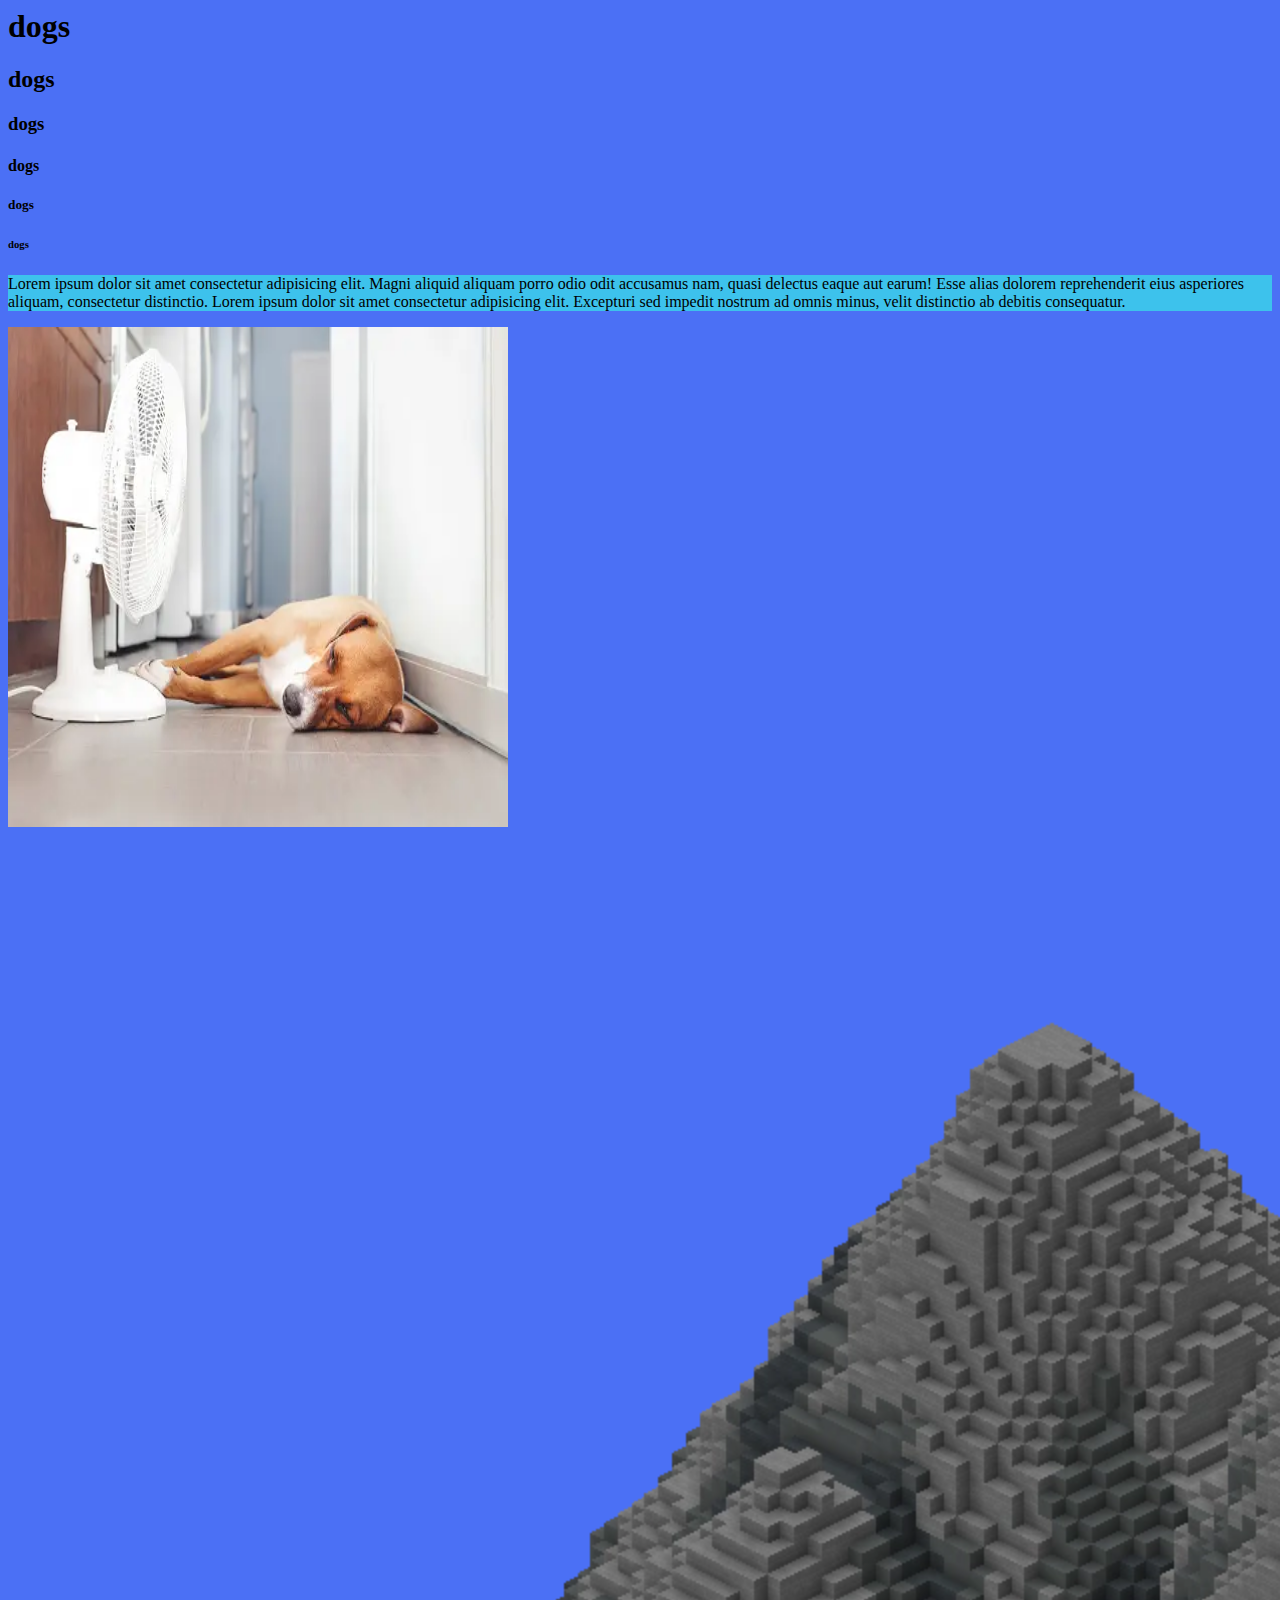
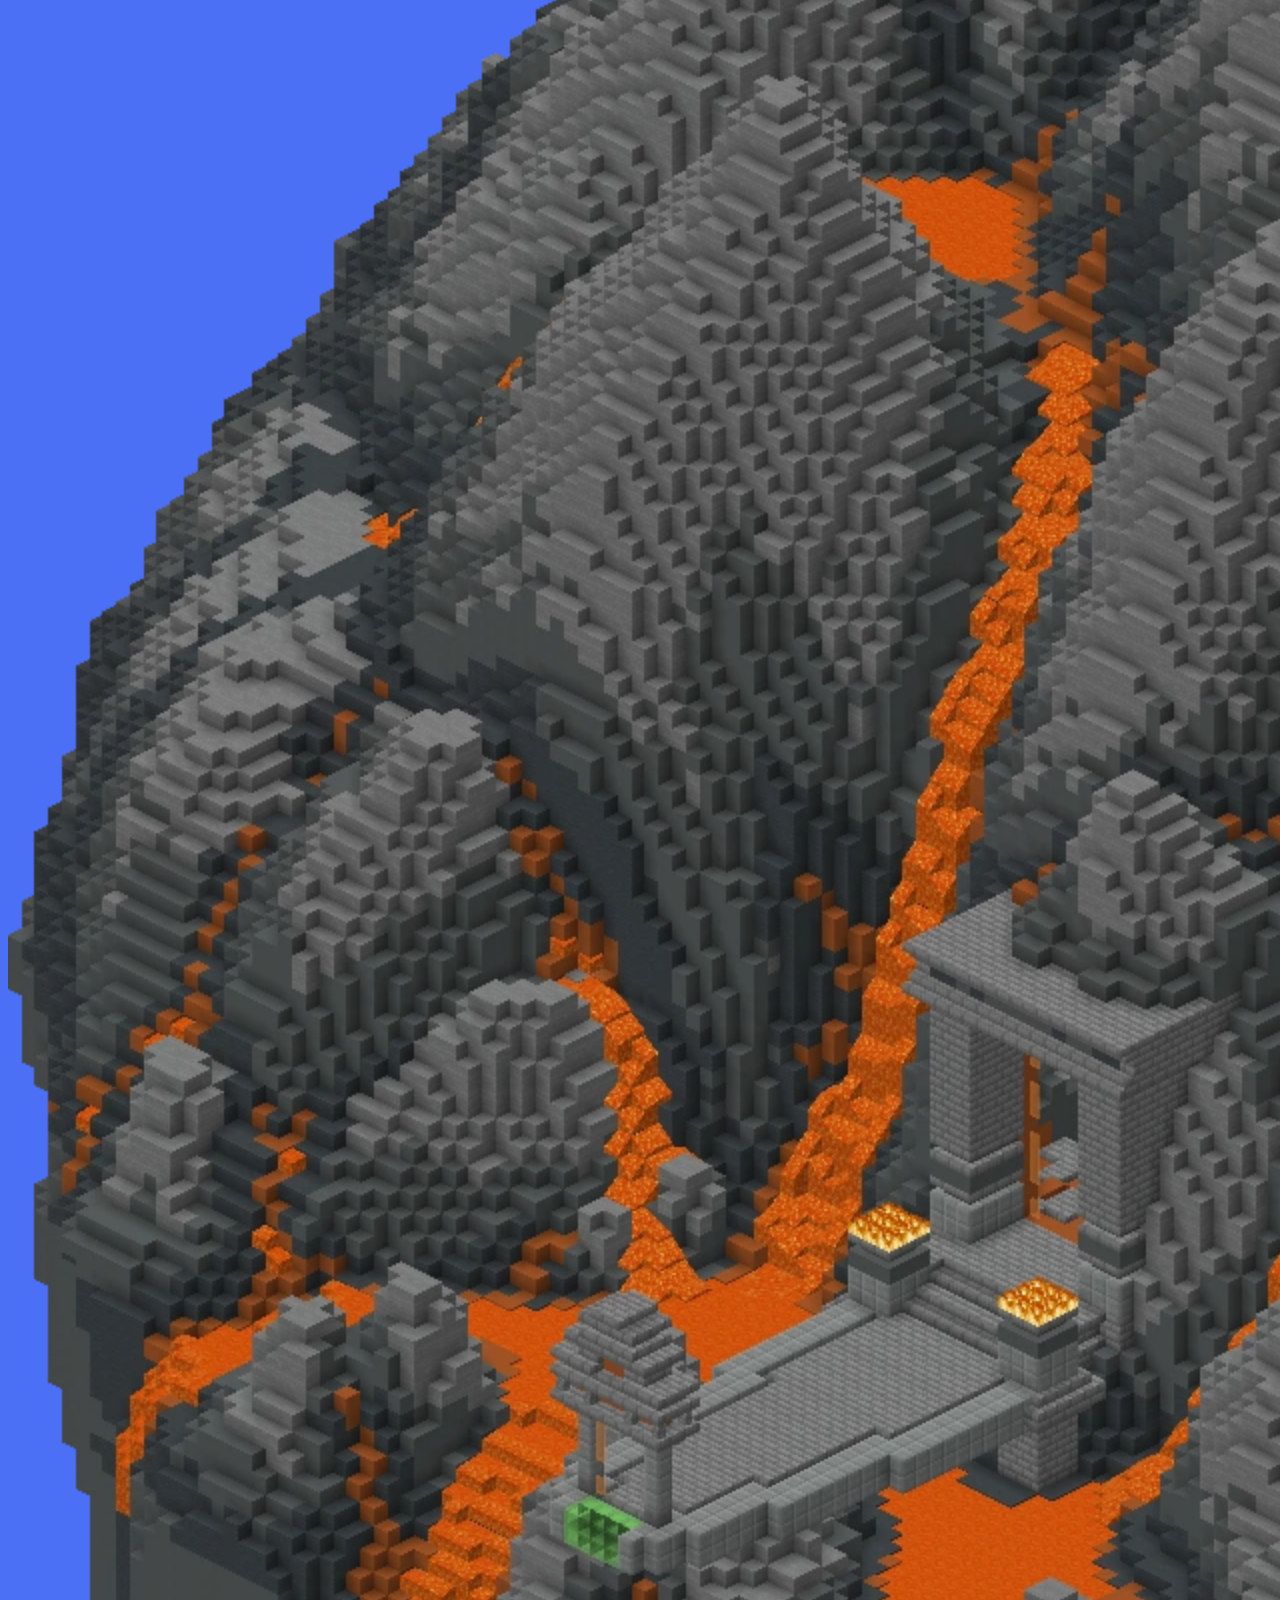
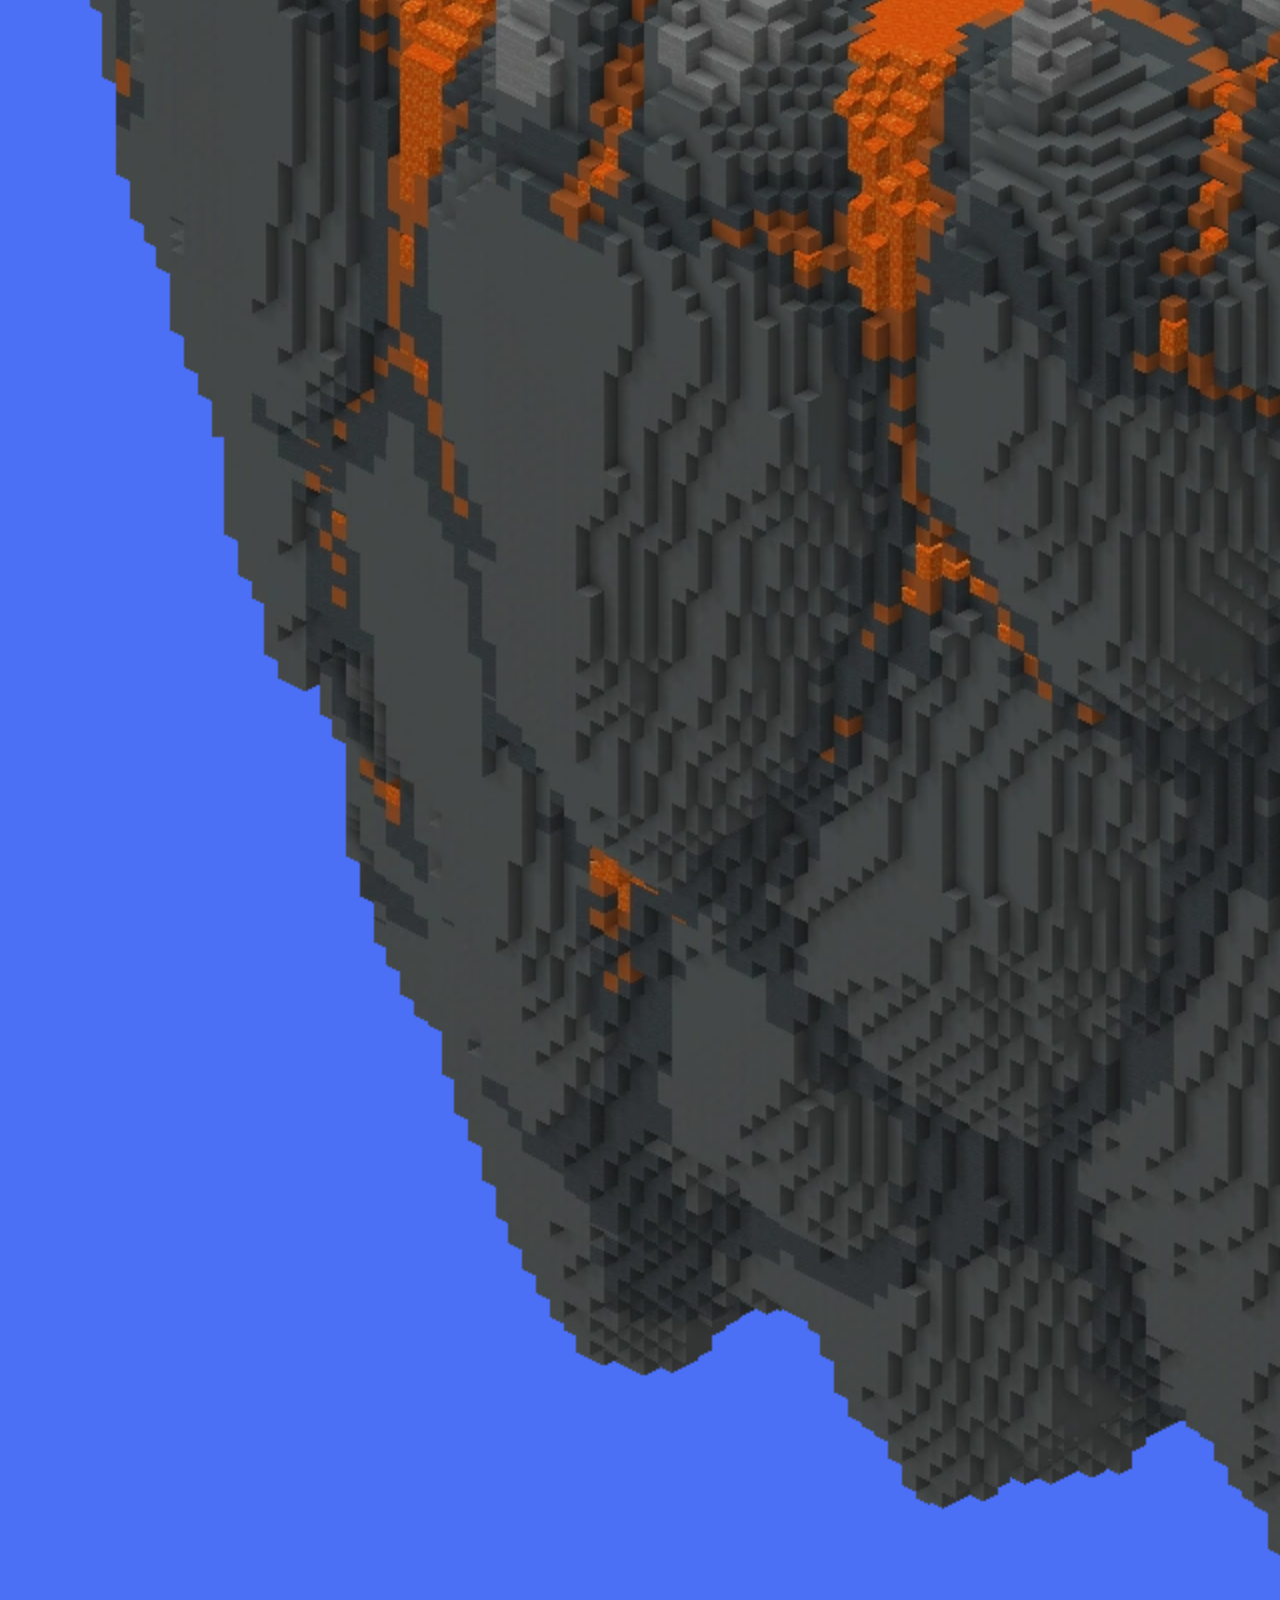
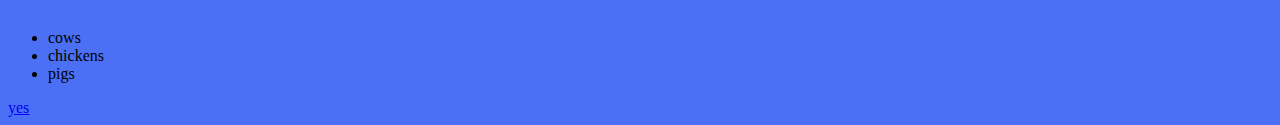
<file: index.html>
<html lang="en">
<head>
    <meta charset="UTF-8">
    <meta name="viewport" content="width=device-width, initial-scale=1.0">
    <title>Document</title>
</head>
<body>
 
    <link rel="stylesheet" href="style.css">
    <h1>dogs</h1>
    <h2>dogs</h2>
    <h3>dogs</h3>
    <h4>dogs</h4>
    <h5>dogs</h5>
    <h6>dogs</h6>
    <p>
        <div class = "para">
<b1>Lorem ipsum dolor sit amet consectetur adipisicing elit. Magni aliquid aliquam porro odio odit accusamus nam, quasi delectus eaque aut earum! Esse alias dolorem reprehenderit eius asperiores aliquam, consectetur distinctio.</b1>
<b6>Lorem ipsum dolor sit amet consectetur adipisicing elit. Excepturi sed impedit nostrum ad omnis minus, velit distinctio ab debitis consequatur.</b6>
</div>
</p>
<img src="img/dog.jpg" height= "500px" width = "500" alt = "a stock photo" class="yes">
<img src="img/deepcaverns.png" height="3986px" width="3092px">
<ul>
    <li>cows</li>
    <li>chickens</li>
    <li>pigs</li>

</ul>   


<a href="index2.html">yes</a>

</body>
</html>
</file>
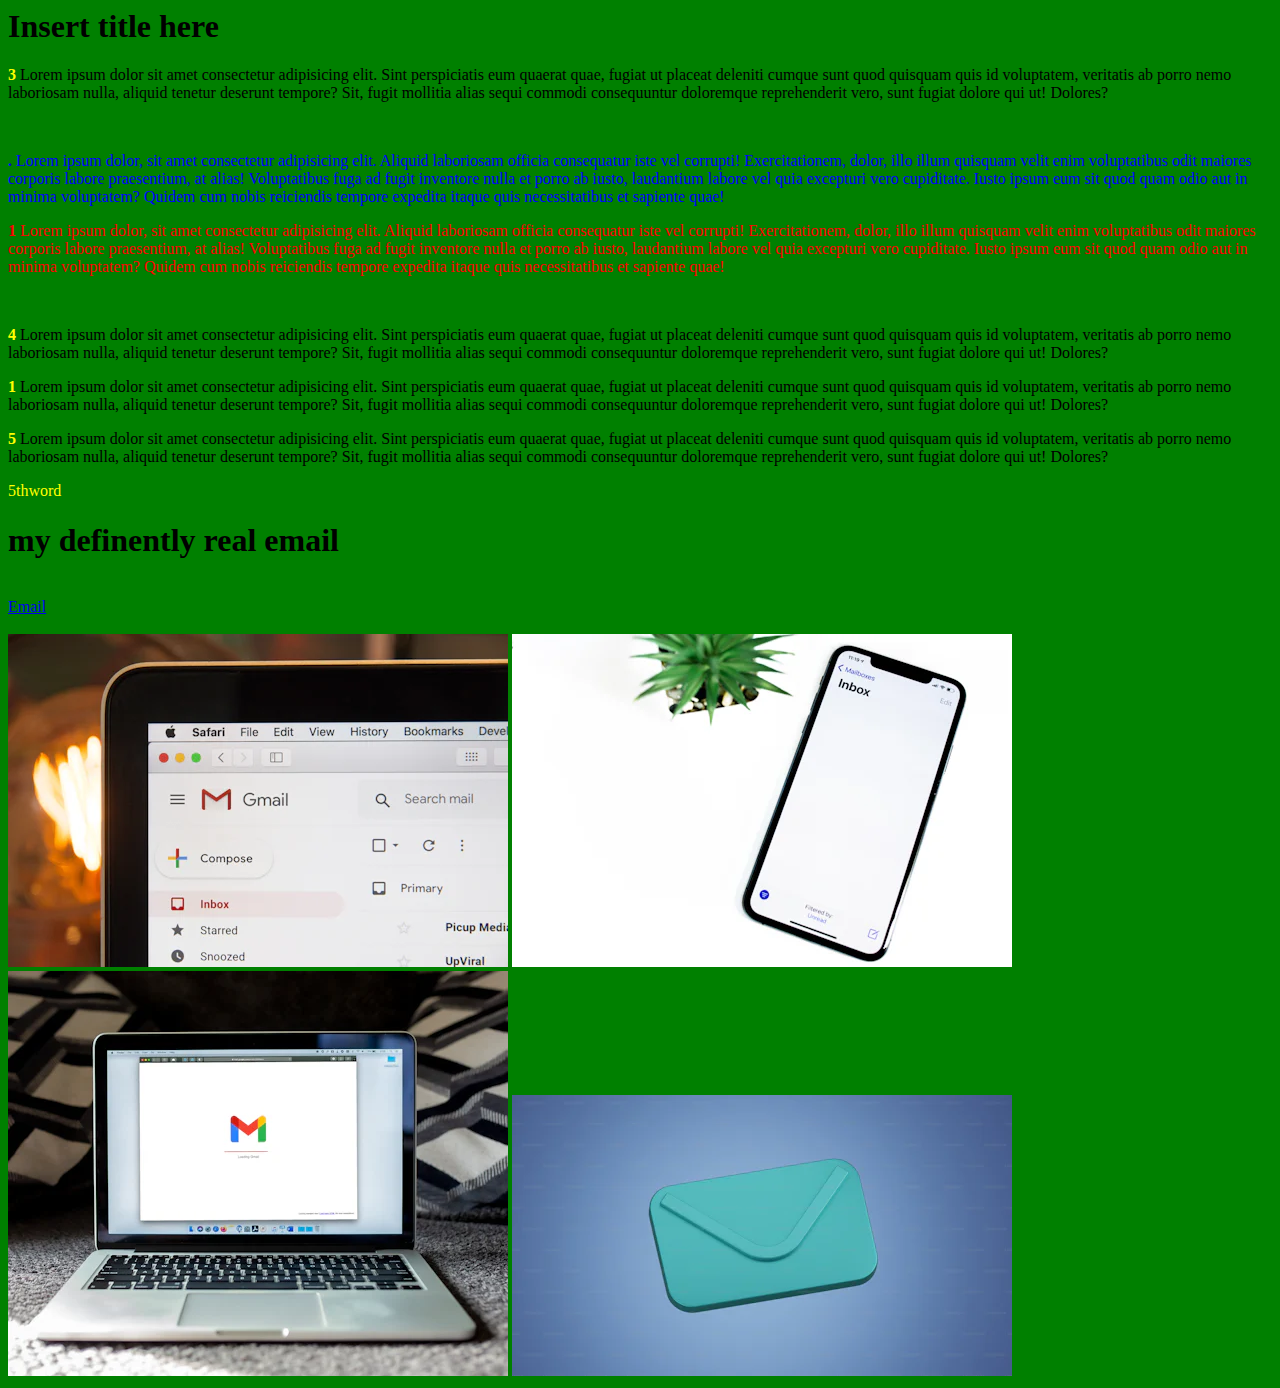
<file: githubwebsite/index.html>
<html lang="en">
<head>
    <meta charset="UTF-8">
    <meta name="viewport" content="width=device-width, initial-scale=1.0">
    <title>Document</title>
</head>
<body class="body">
    <link rel="stylesheet" href="style.css">
    <h1>Insert title here</h1>
    <p><b class="wordcolor">3 </b>Lorem ipsum dolor sit amet consectetur adipisicing elit. Sint perspiciatis eum quaerat quae, fugiat ut placeat deleniti cumque sunt quod quisquam quis id voluptatem, veritatis ab porro nemo laboriosam nulla, aliquid tenetur deserunt tempore? Sit, fugit mollitia alias sequi commodi consequuntur doloremque reprehenderit vero, sunt fugiat dolore qui ut! Dolores?</p>
    <br><div class="color1"><p><b>. </b>Lorem ipsum dolor, sit amet consectetur adipisicing elit. Aliquid laboriosam officia consequatur iste vel corrupti! Exercitationem, dolor, illo illum quisquam velit enim voluptatibus odit maiores corporis labore praesentium, at alias! Voluptatibus fuga ad fugit inventore nulla et porro ab iusto, laudantium labore vel quia excepturi vero cupiditate. Iusto ipsum eum sit quod quam odio aut in minima voluptatem? Quidem cum nobis reiciendis tempore expedita itaque quis necessitatibus et sapiente quae!</p></div>
    <div class="color2"><p><b>1 </b>Lorem ipsum dolor, sit amet consectetur adipisicing elit. Aliquid laboriosam officia consequatur iste vel corrupti! Exercitationem, dolor, illo illum quisquam velit enim voluptatibus odit maiores corporis labore praesentium, at alias! Voluptatibus fuga ad fugit inventore nulla et porro ab iusto, laudantium labore vel quia excepturi vero cupiditate. Iusto ipsum eum sit quod quam odio aut in minima voluptatem? Quidem cum nobis reiciendis tempore expedita itaque quis necessitatibus et sapiente quae!</p></div>
    <br><p><b class="wordcolor">4 </b>Lorem ipsum dolor sit amet consectetur adipisicing elit. Sint perspiciatis eum quaerat quae, fugiat ut placeat deleniti cumque sunt quod quisquam quis id voluptatem, veritatis ab porro nemo laboriosam nulla, aliquid tenetur deserunt tempore? Sit, fugit mollitia alias sequi commodi consequuntur doloremque reprehenderit vero, sunt fugiat dolore qui ut! Dolores?</p>
    <p><b class="wordcolor">1 </b>Lorem ipsum dolor sit amet consectetur adipisicing elit. Sint perspiciatis eum quaerat quae, fugiat ut placeat deleniti cumque sunt quod quisquam quis id voluptatem, veritatis ab porro nemo laboriosam nulla, aliquid tenetur deserunt tempore? Sit, fugit mollitia alias sequi commodi consequuntur doloremque reprehenderit vero, sunt fugiat dolore qui ut! Dolores?</p>
    <p><b class="wordcolor">5 </b>Lorem ipsum dolor sit amet consectetur adipisicing elit. Sint perspiciatis eum quaerat quae, fugiat ut placeat deleniti cumque sunt quod quisquam quis id voluptatem, veritatis ab porro nemo laboriosam nulla, aliquid tenetur deserunt tempore? Sit, fugit mollitia alias sequi commodi consequuntur doloremque reprehenderit vero, sunt fugiat dolore qui ut! Dolores?</p>
    <b1 class="wordcolor">5thword</b1>

    <h1>my definently real email</h1>
    <br>
    <a href="mailto:aspeedrunthing@gmail.com">Email</a>
    <br>
    <br>
    <img src="img/photo-1557200134-90327ee9fafa.webp">
    <img src="img/photo-1603539279542-e7cf76a92801.webp">
    <img src="img/photo-1603791440384-56cd371ee9a7.webp">
    <img src="img/premium_photo-1679656907266-682f4d161b1a.webp">

</body>
</html>
</file>
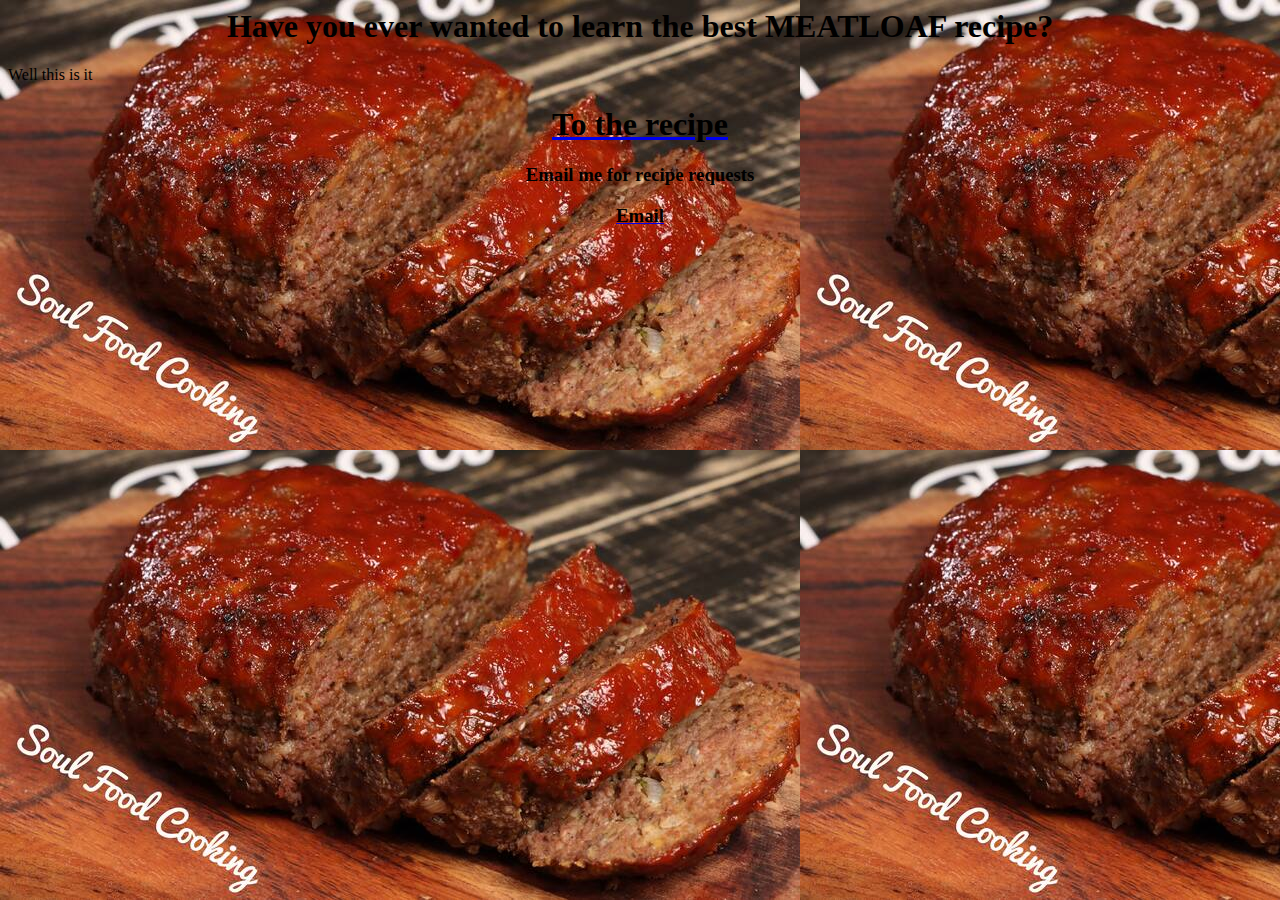
<file: My Favorite Recipes/meatloaf.html>
<html lang="en">
<head>
    <meta charset="UTF-8">
    <meta name="viewport" content="width=device-width, initial-scale=1.0">
    <title>MEATLOAF</title>
</head>
<body class="body">
    <link rel="stylesheet" href="styles.css">
    <h1 class="center">Have you ever wanted to learn the best MEATLOAF recipe?</h1>
    <b1 class="center">Well this is it</b1>




    <a href="recipe.html"><h1 class="link">To the recipe</h1></a>
    

    <h3 class="center">Email me for recipe requests</h3>
    <a href="mailto:aspeedrunthing@gmail.com"><h3 class="link">Email</h3></a>

</body>
</html>
</file>
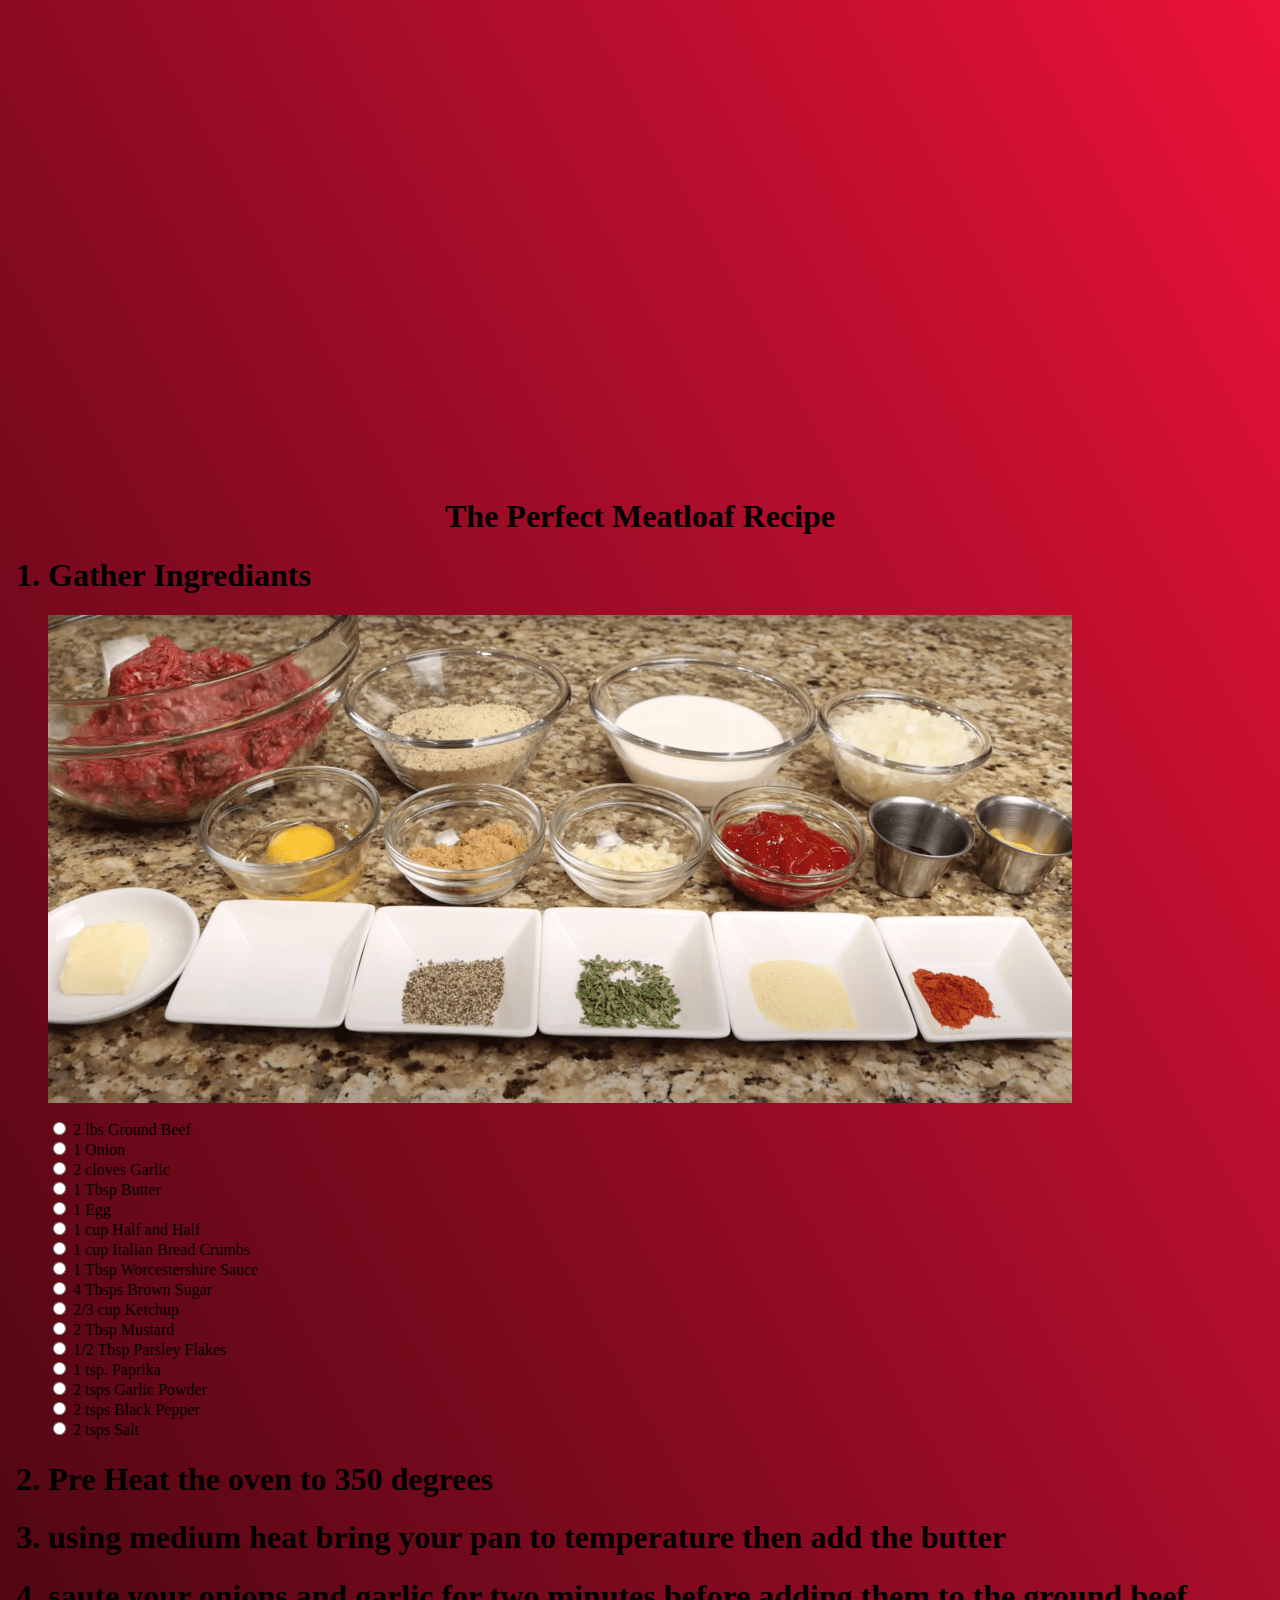
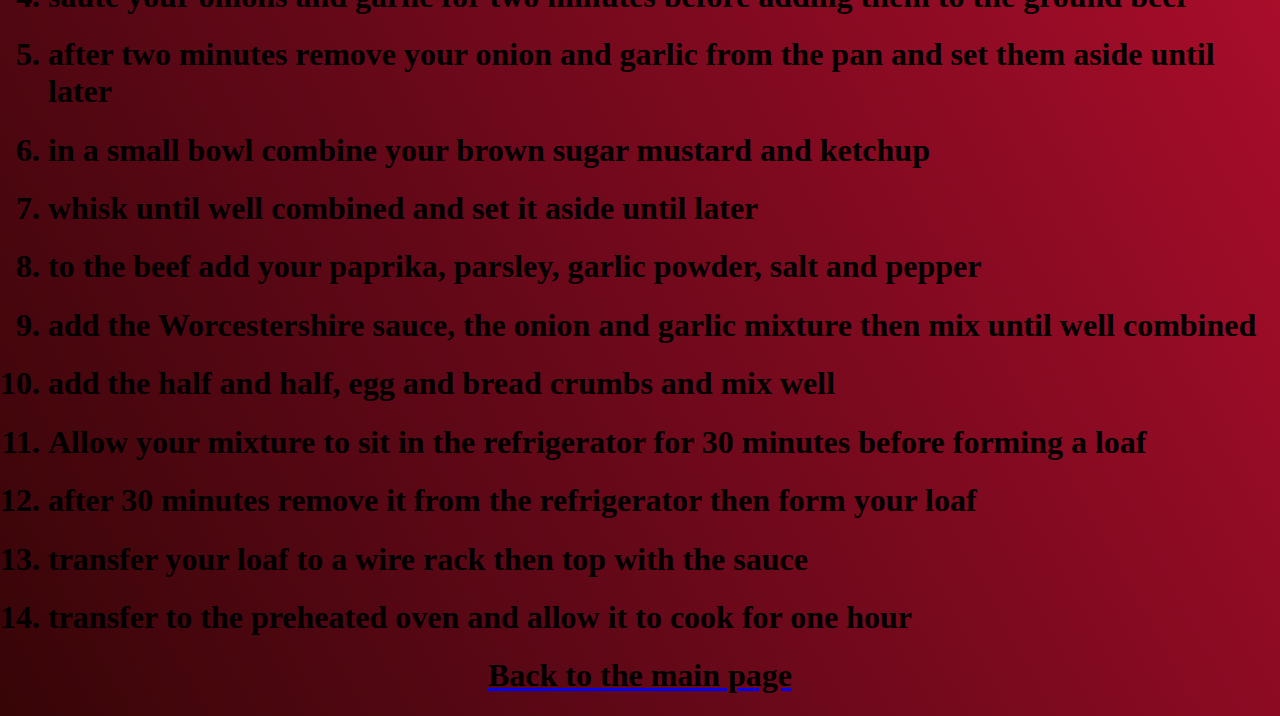
<file: My Favorite Recipes/recipe.html>
<html lang="en">
<head>
    <meta charset="UTF-8">
    <meta name="viewport" content="width=device-width, initial-scale=1.0">
    <title>getoutofmyheadgetoutofmyheadgetoutofmyheadgetoutofmyheadgetoutofmyheadgetoutofmyheadgetoutofmyheadgetoutofmyheadgetoutofmyheadgetoutofmyheadgetoutofmyheadgetoutofmyheadgetoutofmyhead</title>
</head>
<body class="body2">
    <link rel="stylesheet" href="styles.css">
    <iframe width="834" height="469" src="https://www.youtube.com/embed/ZtZmlK2xLcY" title="The Perfect Meatloaf Recipe - 3 Secrets to the Best Meatloaf Ever" frameborder="0" allow="accelerometer; autoplay; clipboard-write; encrypted-media; gyroscope; picture-in-picture; web-share" referrerpolicy="strict-origin-when-cross-origin" allowfullscreen></iframe>
    <h1 class="center">The Perfect Meatloaf Recipe</h1>
    
    <ol>
        <h1><li>Gather Ingrediants</li></h1>
        <img src="img/Screen-Shot-2023-07-05-at-8.59.16-PM-1024x488.png">
        <p><b1>
            <input id="ground beef" type="radio" name="ground beef" value="g">
            <label for="ground beef">2 lbs Ground Beef</label><br>
            <input id="onion" type="radio" name="onion" value="o">
            <label for="onion">1 Onion</label><br>
            <input id="cloves" type="radio" name="cloves" value="c">
            <label for="cloves">2 cloves Garlic</label><br>
            <input id="butter" type="radio" name="butter" value="b">
            <label for="butter">1 Tbsp Butter</label><br>
            <input id="egg" type="radio" name="egg" value="e">
            <label for="egg">1 Egg</label><br>
            <input id="half" type="radio" name="half" value="h">
            <label for="half">1 cup Half and Half</label><br>
            <input id="bread" type="radio" name="bread" value="i">
            <label for="bread">1 cup Italian Bread Crumbs</label><br>
            <input id="sauce" type="radio" name="sauce" value="w">
            <label for="sauce">1 Tbsp Worcestershire Sauce</label><br>
            <input id="sugar" type="radio" name="sugar" value="br">
            <label for="sugar">4 Tbsps Brown Sugar</label><br>
            <input id="kethcup" type="radio" name="ketchup" value="k">
            <label for="ketchup">2/3 cup Ketchup</label><br>
            <input id="mustard" type="radio" name="mustard" value="m">
            <label for="mustard">2 Tbsp Mustard</label><br>
            <input id="parsley" type="radio" name="parsley" value="p">
            <label for="parsley">1/2 Tbsp Parsley Flakes</label><br>
            <input id="paprika" type="radio" name="paprika" value="pa">
            <label for="paprika">1 tsp. Paprika</label><br>
            <input id="garlic" type="radio" name="garlic" value="g">
            <label for="garlic">2 tsps Garlic Powder</label><br>
            <input id="pepper" type="radio" name="pepper" value="bl">
            <label for="pepper">2 tsps Black Pepper</label><br>
            <input id="salt" type="radio" name="salt" value="s">
            <label for="salt">2 tsps Salt</label><br>
        </b1></p>
        <h1><li>Pre Heat the oven to 350 degrees</li></h1>


        <h1><li>using medium heat bring your pan to temperature then add the butter</li></h1>


        <h1><li>saute your onions and garlic for two minutes before adding them to the ground beef</li></h1>


        <h1><li> after two minutes remove your onion and garlic from the pan and set them aside until later</li></h1>


        <h1><li>in a small bowl combine your brown sugar mustard and ketchup</li></h1>


        <h1><li>whisk until well combined and set it aside until later</li></h1>


        <h1><li>to the beef add your paprika, parsley, garlic powder, salt and pepper</li></h1>


        <h1><li>add the Worcestershire sauce, the onion and garlic mixture then mix until well combined</li></h1>


        <h1><li>add the half and half, egg and bread crumbs and mix well</li></h1>


        <h1><li> Allow your mixture to sit in the refrigerator for 30 minutes before forming a loaf</li></h1>


        <h1><li> after 30 minutes remove it from the refrigerator then form your loaf</li></h1>


        <h1><li> transfer your loaf to a wire rack then top with the sauce</li></h1>

        
        <h1><li> transfer to the preheated oven and allow it to cook for one hour</li></h1>


        
        
    </ol>
    
    
    
    
    
    
    
    
    <a href="meatloaf.html"><h1 class="link">Back to the main page</h1></a>



</body>
</html>
</file>
<file: style.css>
body{
    background-color: rgb(75, 112, 245);
}
.para{
    background-color:rgb(61, 194, 236);
    color: rgb(61, 194, 236;
}
</file>
<file: githubwebsite/style.css>
.color1{
    color: blue
}
.color2{
    color: red
}
.wordcolor{
    color: yellow
}
.body{
    background-color: green
}
</file>
<file: My Favorite Recipes/styles.css>
.link{
    color: black;
    text-align: center;
}
.center{
    text-align: center;
}
.body{
    background-image: url("img/meatloaf-tn.jpg");
  }
  .body2{
    background-image: linear-gradient(to right top, #370507, #600817, #8c0b23, #ba0e2e, #eb1238);
  }
</file>
